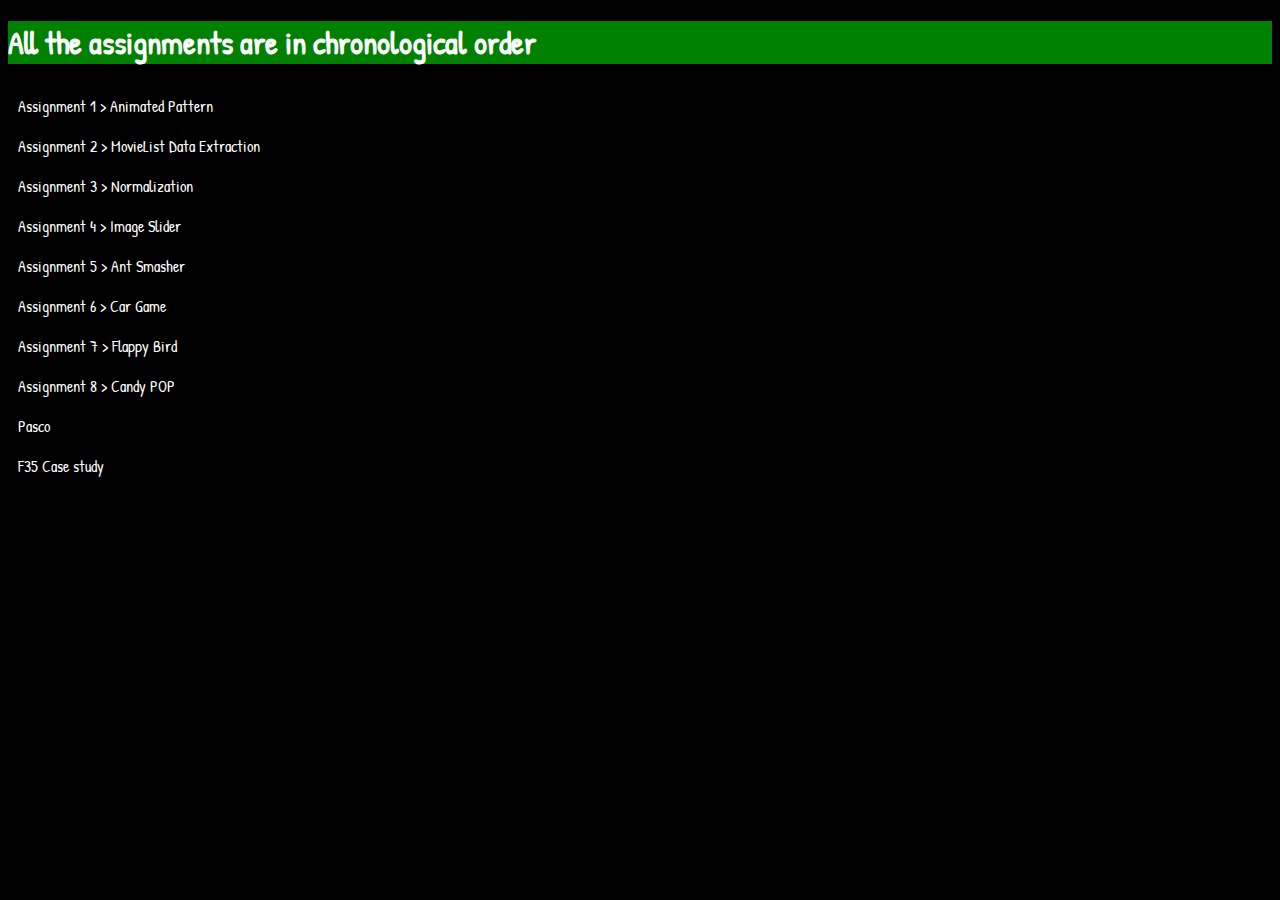
<file: index.html>
<!DOCTYPE html>
<html>
<head>
	<title>
		All about intern.
	</title>
	<link href="https://fonts.googleapis.com/css?family=Patrick+Hand" rel="stylesheet">

	<style>

	body{
		background-color: black;
	}


	h1{
		background-color:green;
		color: white;
		font-family: 'Patrick Hand', cursive;

	}

	a{
		display: block;
		padding: 10px;
		color: white;
		font-weight:400;
		line-height: 20px;
		font-size: 16px;
		font-family: 'Patrick Hand', cursive;
		text-decoration: none;

	}

	a:hover{
		background-color: cyan;
		transition: 0.5s ease-out;
	}

	</style>
</head>
<body>
	<h1>All the assignments are in chronological order</h1>

	<a href="ast1/index.html">Assignment 1 > Animated Pattern </a>
	<a href="ast2/index.html">Assignment 2 > MovieList Data Extraction</a>
	<a href="ast3/index.html">Assignment 3 > Normalization</a>
	<a href="ast4/index.html">Assignment 4 > Image Slider</a>
	<a href="ast5/index.html">Assignment 5 > Ant Smasher</a>
	<a href="ast6/index.html">Assignment 6 > Car Game</a>
	<a href="ast7/index.html">Assignment 7 > Flappy Bird</a>
	<a href="OcandyPOP/index.html">Assignment 8 > Candy POP</a>
	<a href="Pasco/index.html">Pasco</a>
	<a href="casestudy/index.html">F35 Case study</a>


</body>
</html>
</file>
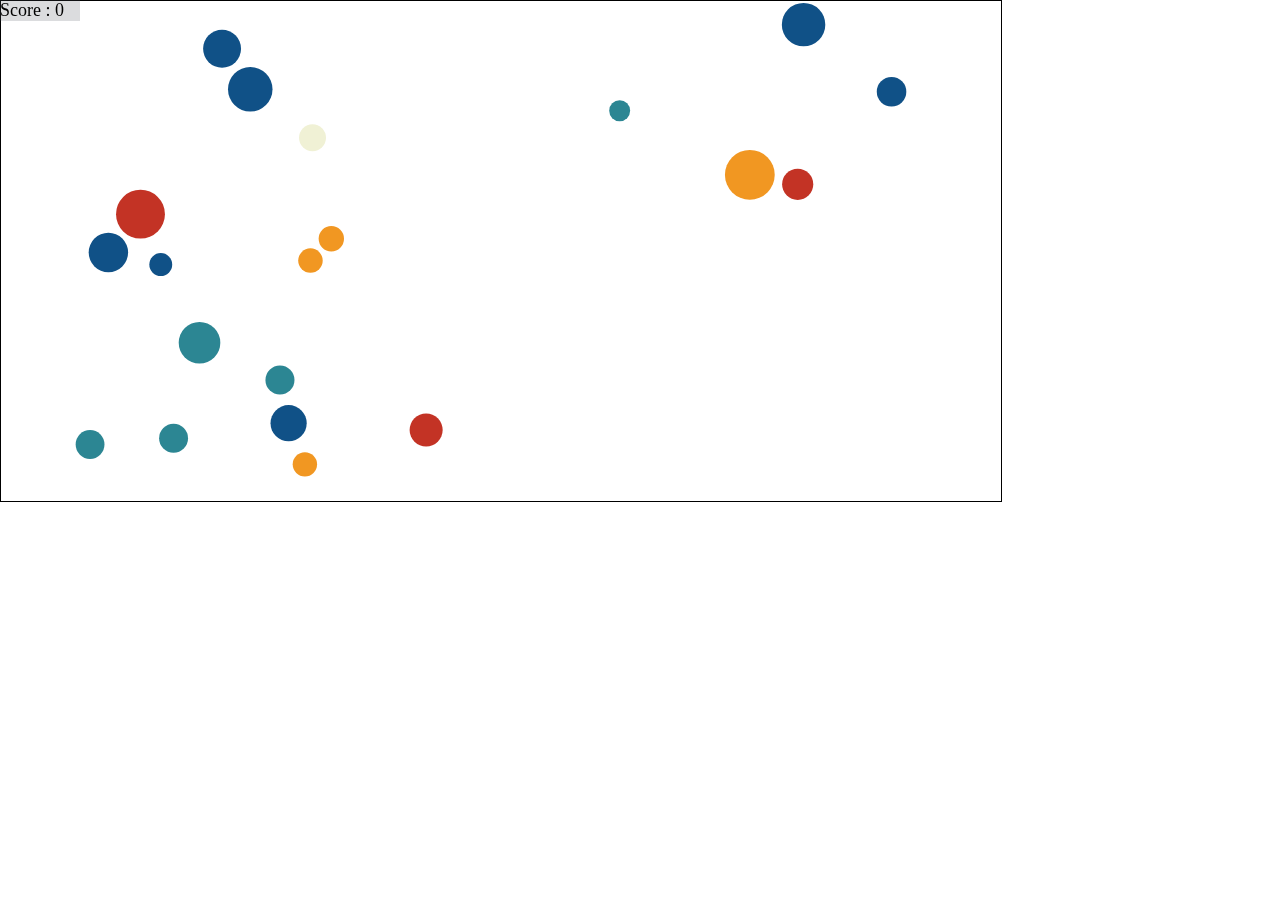
<file: Ant smasher (OOP)/index.html>
<!DOCTYPE html>
<html>
<head>
	<title></title>
	<style type="text/css">
		canvas {
			/*margin-left:200px;*/
			/*margin-top: 25px;	*/
			width: 	1000px;
			height: 500px;
			border: 1px solid black;
		}

		.score{
			width: 80px;
			height: 15px;
			position: absolute;
		}

		a
		{
			text-decoration : none;
		}

		p{
			background-color: rgba(76,81,89,0.2);			
		}
		img
		{
			position: absolute;
		}

		*{
			margin: 0px;
		}

	</style>
</head>
<body>
<!-- <div class="image">
	<img src="antStartscreen.jpg">
</div> -->
<div class="score">
	<p id ="p">Score : 0</p>
</div>
</body>
<canvas width="1000" height="500">
</canvas>      
<script type="text/javascript" src="script.js"></script>
</body>
</html>
</file>
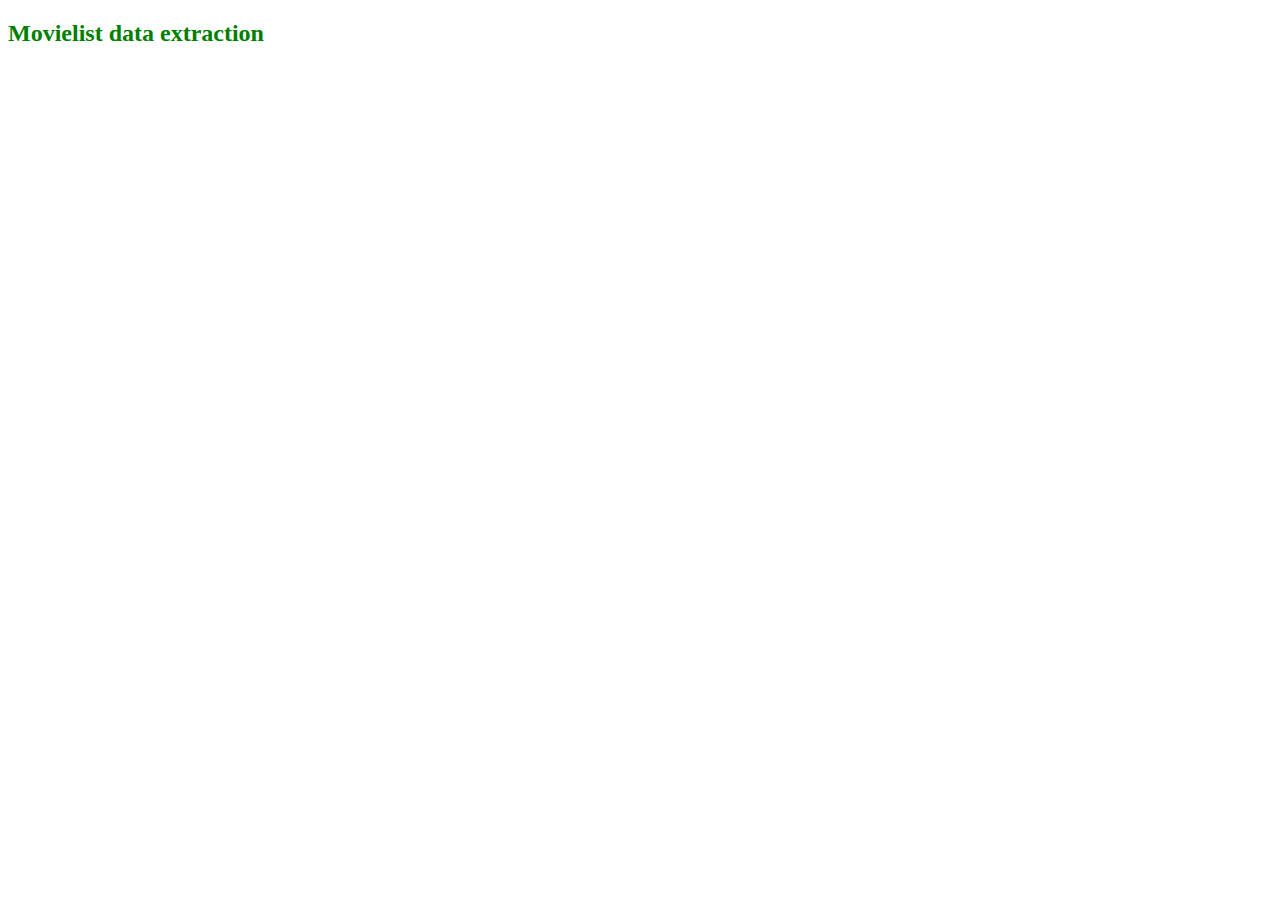
<file: ast2/index.html>
<!DOCTYPE html>
    <head>
        <meta charset="utf-8">
        <title></title>
    </head>
    <body>

    	<h2 style="color:green">Movielist data extraction</h2>
        
        
        <script src="ast2.js" async defer></script>
        </body>
</html>
</file>
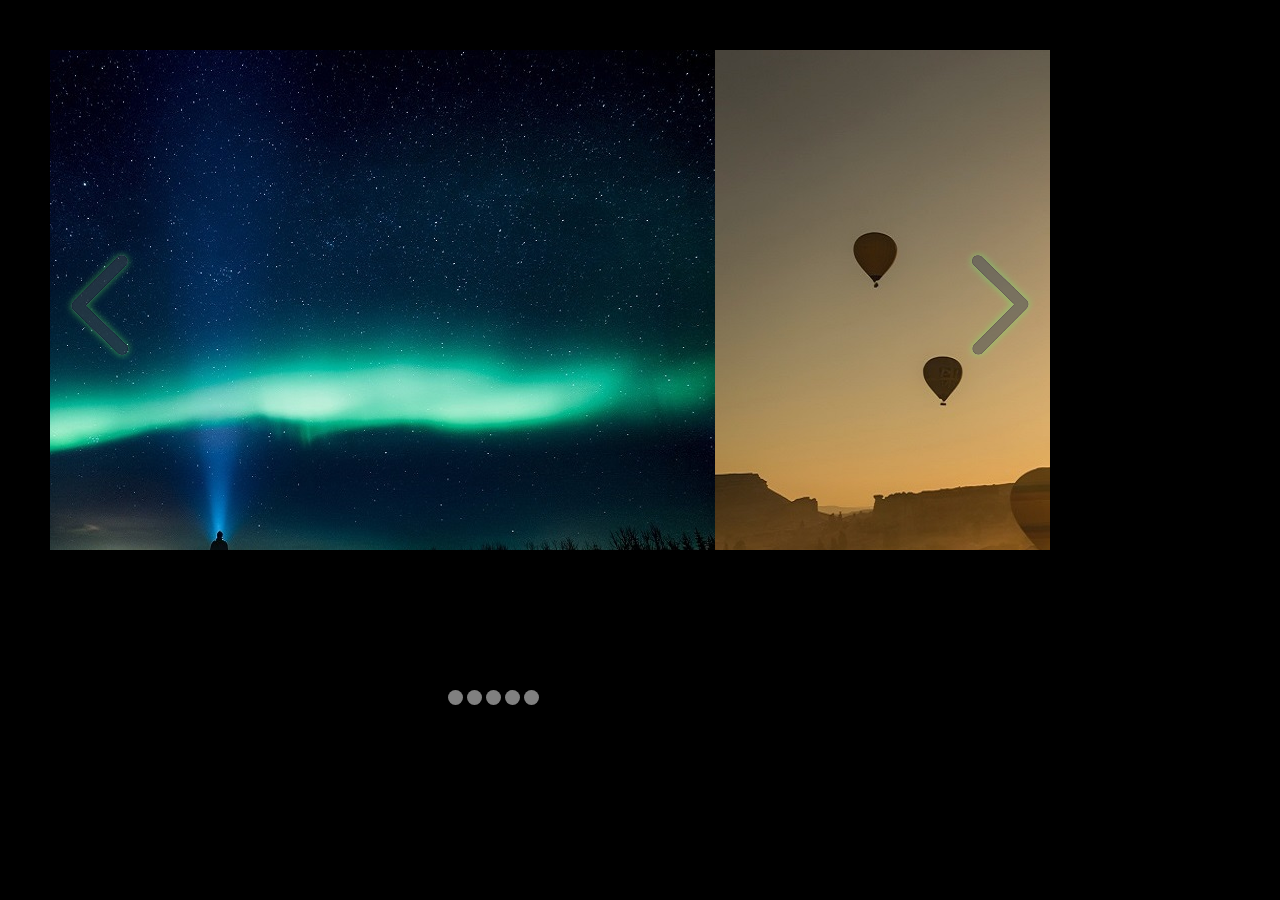
<file: ast4/index.html>
<!DOCTYPE html>
<html>
<head>
	<title>
		 Amazing Slider
	</title>
	<link rel="stylesheet" type="text/css" href="css/style.css">
	<link rel="stylesheet" type="text/css" href="css/layout.css">
</head>
<body>

<div class="container">

		<ul class="image-wrapper">
			<li>
				<img src="images/1.jpg">
			</li>
			<li>
				<img src="images/2.jpg">
			</li>
			<li>
				<img src="images/3.jpg">
			</li>
			<li>
				<img src="images/4.jpg">
			</li>
			<li>
				<img src="images/5.jpg">
			</li>

		</ul>


</div>


<div class="circleDots">
		<ul class="circleDotsList">
			<li></li>	
			<li></li>	
			<li></li>	
			<li></li>	
			<li></li>	
		</ul>	
</div>
	
<script type="text/javascript" src="css/script.js"></script>
</body>
</html>
</file>
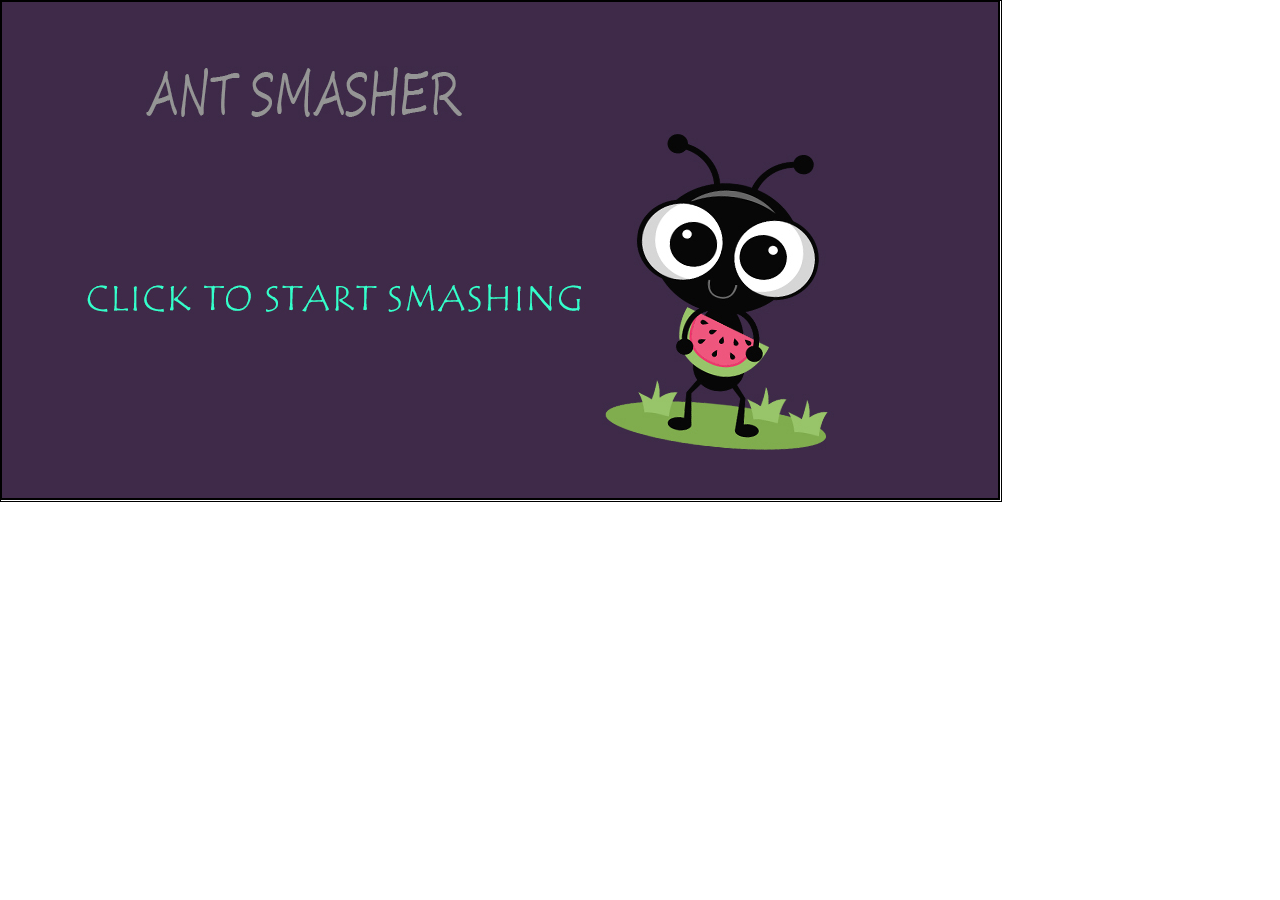
<file: ast5/index.html>
<!DOCTYPE html>
<html>
<head>
	<title></title>
	<style type="text/css">
		*{
			margin:0px;
			padding: 0px;
		}
		canvas {
			/*margin-left:200px;*/
			/*margin-top: 25px;	*/
			width: 	1000px;
			height: 500px;
			border: 1px solid black;
		}

		.score{
			width: 80px;
			height: 15px;
			position: absolute;
		}

		a
		{
			text-decoration : none;
		}

		p{
			background-color: rgba(76,81,89,0.2);			
		}
		img
		{
			position: absolute;
		}

		*{
			margin: 0px;
		}

		#StartBtn{
			position:absolute;	
			width: 1000px;
			height: 500px;
			background-image: url(antStartscreen.jpg);
			background-repeat: no-repeat;
			border: 2px solid black;
			z-index: 1;

		}

	</style>

	<button id="StartBtn" type="button" onclick="game()"></button>
</head>
<body>
<!-- <div class="image">
	<img src="antStartscreen.jpg">
</div> -->
<div class="score">
	<p id ="p">Score : 0</p>
</div>
</body>
<canvas width="1000" height="500">
</canvas>      
<script type="text/javascript" src="script.js"></script>
</body>
</html>
</file>
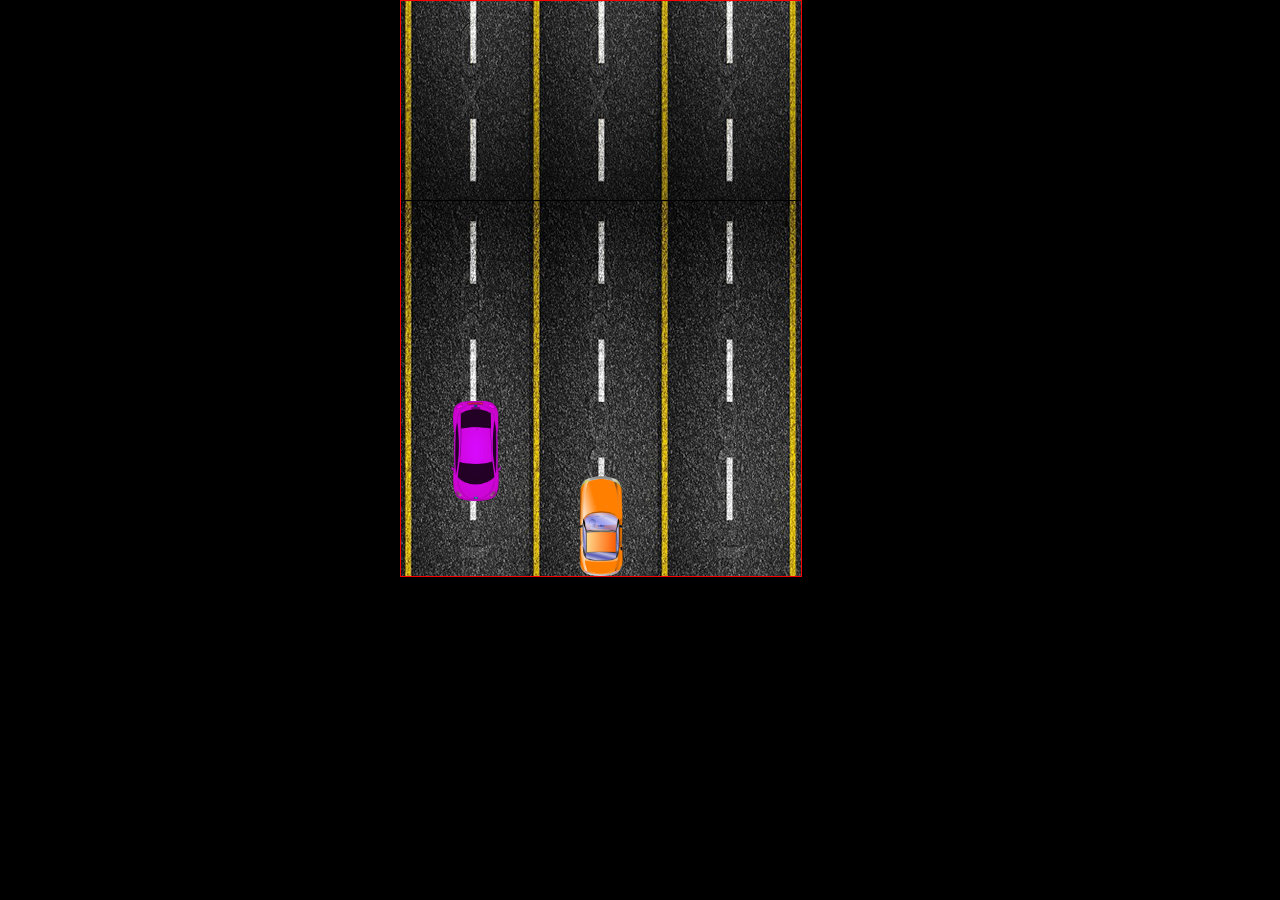
<file: ast6/index.html>
<!DOCTYPE html>
<html>
<head>
	<title>Car Game</title>
	<style type="text/css">

	*{
		padding: 0px;
		margin : 0px;
	}
		canvas{
			margin-left: 400px;
			border: 1px solid red;

		}
	</style>
</head>
<body style="background-color: black">
	<canvas id = 'canvas' width="400" height="575"></canvas>
<script type="text/javascript" src ="script.js"></script>
</body>
</html>
</file>
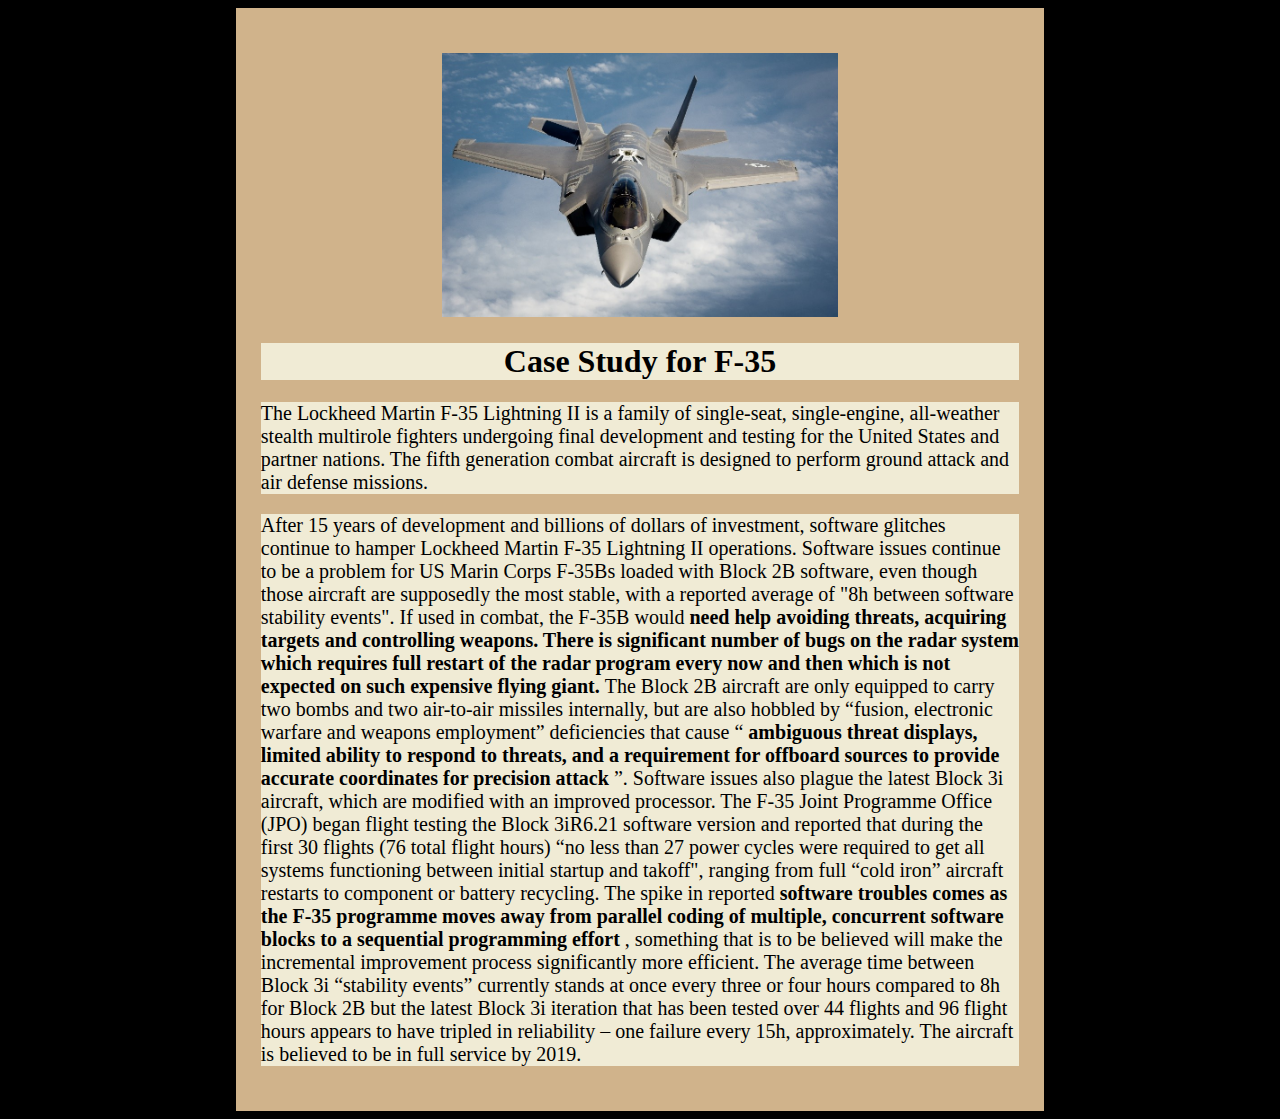
<file: casestudy/index.html>
<!DOCTYPE html>
<html>
<head>
	<title>F35</title>
	<style type="text/css">
		.mainwrapper{
			max-width:60%;
			margin: 0 auto;
			background-color: rgba(208,179,139); 
			padding: 25px;

		}

		h1{
			background-color: rgba(240,235,213);

		}

		.first{
			background-color: rgba(240,235,213);
		}
		.second{
			background-color: rgba(240,235,213);
		}

		body{
			background-color: black; 
		}

		p
		{
			font-size: 20px;
			word-spacing: normal;
		}
	</style>
</head>
<body>
<div class="mainwrapper">

	<p align="center">
    <img
        width="396"
        height="264"
        src="jet.jpg"
    />
</p>
<p align="center">
    <h1 align="center">Case Study for F-35</h1>
</p>
<p class="first">
    The Lockheed Martin F-35 Lightning II is a family of single-seat,
    single-engine, all-weather stealth multirole fighters undergoing final
    development and testing for the United States and partner nations. The
    fifth generation combat aircraft is designed to perform ground attack and
    air defense missions.
</p>
<p class="second">
    After 15 years of development and billions of dollars of investment,
    software glitches continue to hamper Lockheed Martin F-35 Lightning II
    operations. Software issues continue to be a problem for US Marin Corps
    F-35Bs loaded with Block 2B software, even though those aircraft are
    supposedly the most stable, with a reported average of "8h between software
    stability events". If used in combat, the F-35B would
    <strong>
        need help avoiding threats, acquiring targets and controlling weapons.
        There is significant number of bugs on the radar system which requires
        full restart of the radar program every now and then which is not
        expected on such expensive flying giant.
    </strong>
    The Block 2B aircraft are only equipped to carry two bombs and two
    air-to-air missiles internally, but are also hobbled by “fusion, electronic
    warfare and weapons employment” deficiencies that cause “
    <strong>
        ambiguous threat displays, limited ability to respond to threats, and a
        requirement for offboard sources to provide accurate coordinates for
        precision attack
    </strong>
    ”. Software issues also plague the latest Block 3i aircraft, which are
    modified with an improved processor. The F-35 Joint Programme Office (JPO)
    began flight testing the Block 3iR6.21 software version and reported that
    during the first 30 flights (76 total flight hours) “no less than 27 power
    cycles were required to get all systems functioning between initial startup
    and takoff", ranging from full “cold iron” aircraft restarts to component
    or battery recycling. The spike in reported
    <strong>
        software troubles comes as the F-35 programme moves away from parallel
        coding of multiple, concurrent software blocks to a sequential
        programming effort
    </strong>
    , something that is to be believed will make the incremental improvement
    process significantly more efficient. The average time between Block 3i
    “stability events” currently stands at once every three or four hours
    compared to 8h for Block 2B but the latest Block 3i iteration that has been
    tested over 44 flights and 96 flight hours appears to have tripled in
    reliability – one failure every 15h, approximately. The aircraft is
    believed to be in full service by 2019.
</p>
	
</div>
</body>
</html>
</file>
<file: ast4/css/style.css>
*{
	padding:0;
	margin: 0;
}

body{
	background-color: black;
	backface-visibility: 0.3;

}


.container{
	overflow: hidden;
	position: relative;
	display: inline-block;
	margin: 50px;
}
.image-wrapper{
	width: 7000px;
	position: absolute;
	list-style: none;
	display: block;
	float: left;

}

.circleDots{
	height:30px;
	width:150px;
	position:absolute;	
	bottom:20%;
	left:35%;
	/*background: red;*/
}
.circleDots ul li {
	height:15px;
	display:inline-block;
	text-decoration:none;	
	width:15px;
	border-radius:10px;
	background-color:white;
	opacity:0.5;
	
}

.circleDots ul li :hover{
	background-color: pink;
}


.image-wrapper li {
	display: inline-block;
	float: left;	
}
</file>
<file: ast4/css/layout.css>
.container{

	width: 1000px;
	height: 500px;

}

.image-wrapper{
	width: 5000px;
	float: left;
}
</file>
